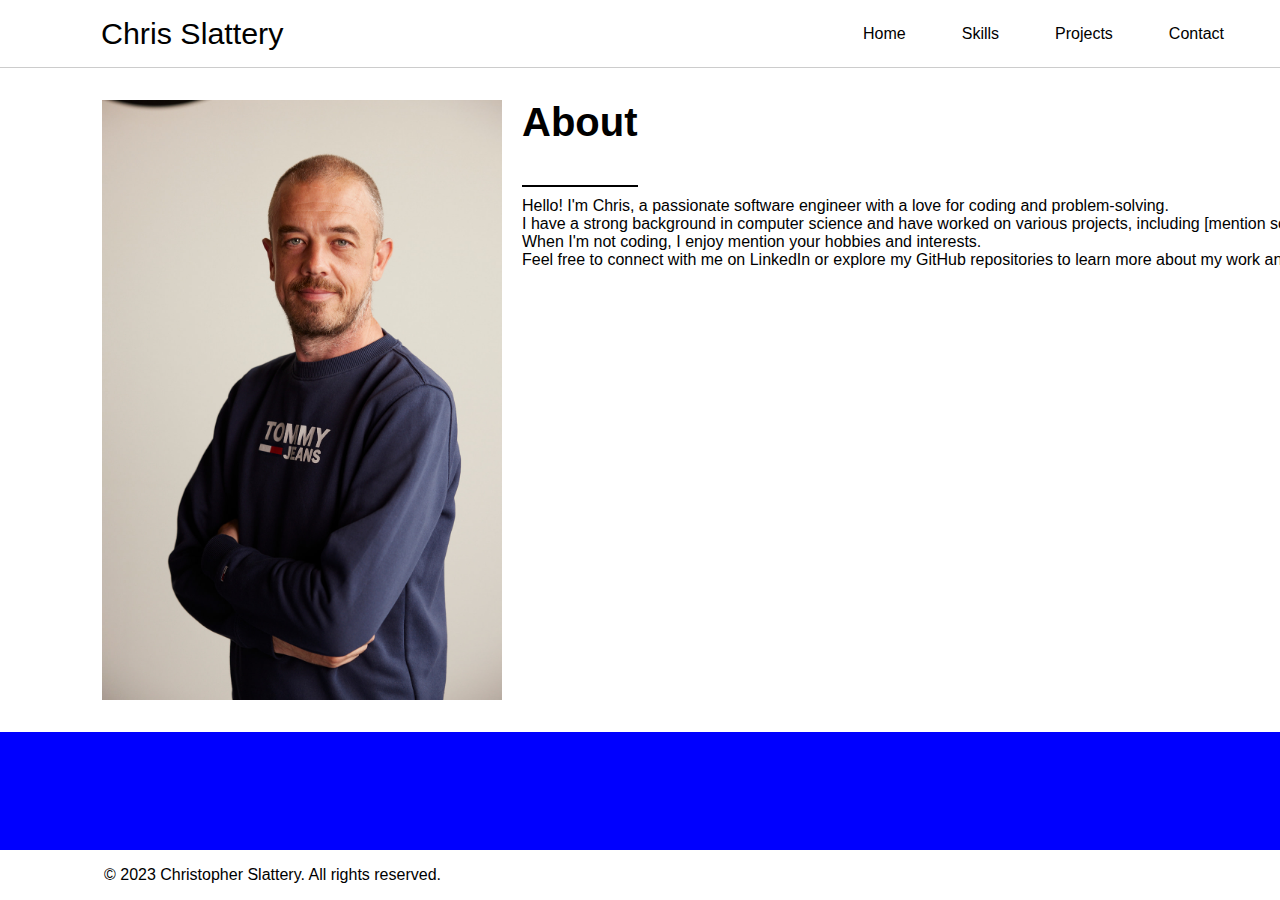
<file: index.html>
<!DOCTYPE html>
<html lang="en">
<head>
  <meta charset="UTF-8">
  <meta name="viewport" content="width=device-width, initial-scale=1.0">
  <link rel="stylesheet" href="css/styles.css">
  <title>Christopher Slattery</title>
</head>
<body>
  <header>
    <h1 class="header-name">Chris Slattery</h1>
    <nav>
      <ul>
        <li><a href="index.html">Home</a></li>
        <li><a href="skills.html">Skills</a></li>
        <li><a href="projects.html">Projects</a></li>
        <li><a href="contact.html">Contact</a></li>
      </ul>
    </nav>
  </header>
 
  <section id="home">
    <div class="intro">
      <img src="images/8.jfif" alt="Chris Slattery" class="intro-img">
      <div class="intro-content">
        <h1 class="name">About</h1>
        <p class="description">Hello! I'm Chris, a passionate software engineer with a love for coding and problem-solving.</p>

        <p>I have a strong background in computer science and have worked on various projects, including [mention some projects you've worked on].</p>

        <p>When I'm not coding, I enjoy mention your hobbies and interests.</p>
    
        <p>Feel free to connect with me on LinkedIn or explore my GitHub repositories to learn more about my work and experiences.</p>
      </div>
    </div>
  </section>

  <footer>
    <p>&copy; 2023 Christopher Slattery. All rights reserved.</p>
  </footer>
</body>
</html>
</file>
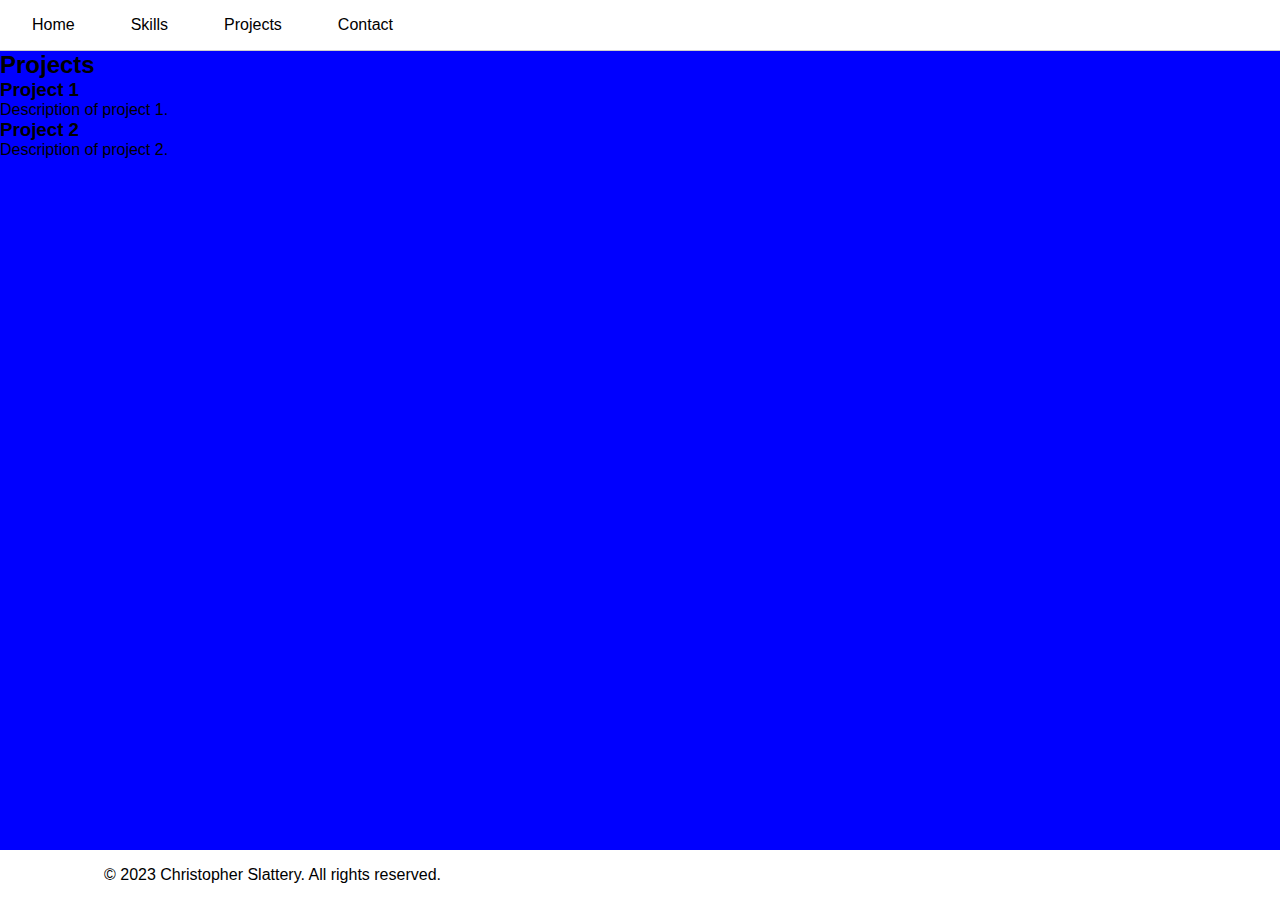
<file: projects.html>
<!DOCTYPE html>
<html lang="en">
<head>
  <meta charset="UTF-8">
  <meta name="viewport" content="width=device-width, initial-scale=1.0">
  <link rel="stylesheet" href="css/styles.css">
  <title>Projects - Christopher Slattery</title>
</head>
<body>
  <header>
    <nav>
      <ul>
        <li><a href="index.html">Home</a></li>
        <li><a href="skills.html">Skills</a></li>
        <li><a href="projects.html">Projects</a></li>
        <li><a href="contact.html">Contact</a></li>
      </ul>
    </nav>
  </header>

  <section id="projects">
    <div class="projects-container">
      <h2>Projects</h2>
      <div class="project">
        <h3>Project 1</h3>
        <p>Description of project 1.</p>
      </div>
      <div class="project">
        <h3>Project 2</h3>
        <p>Description of project 2.</p>
      </div>
      <!-- Add more projects as needed -->
    </div>
  </section>

  <footer>
    <p>&copy; 2023 Christopher Slattery. All rights reserved.</p>
  </footer>
</body>
</html>
</file>
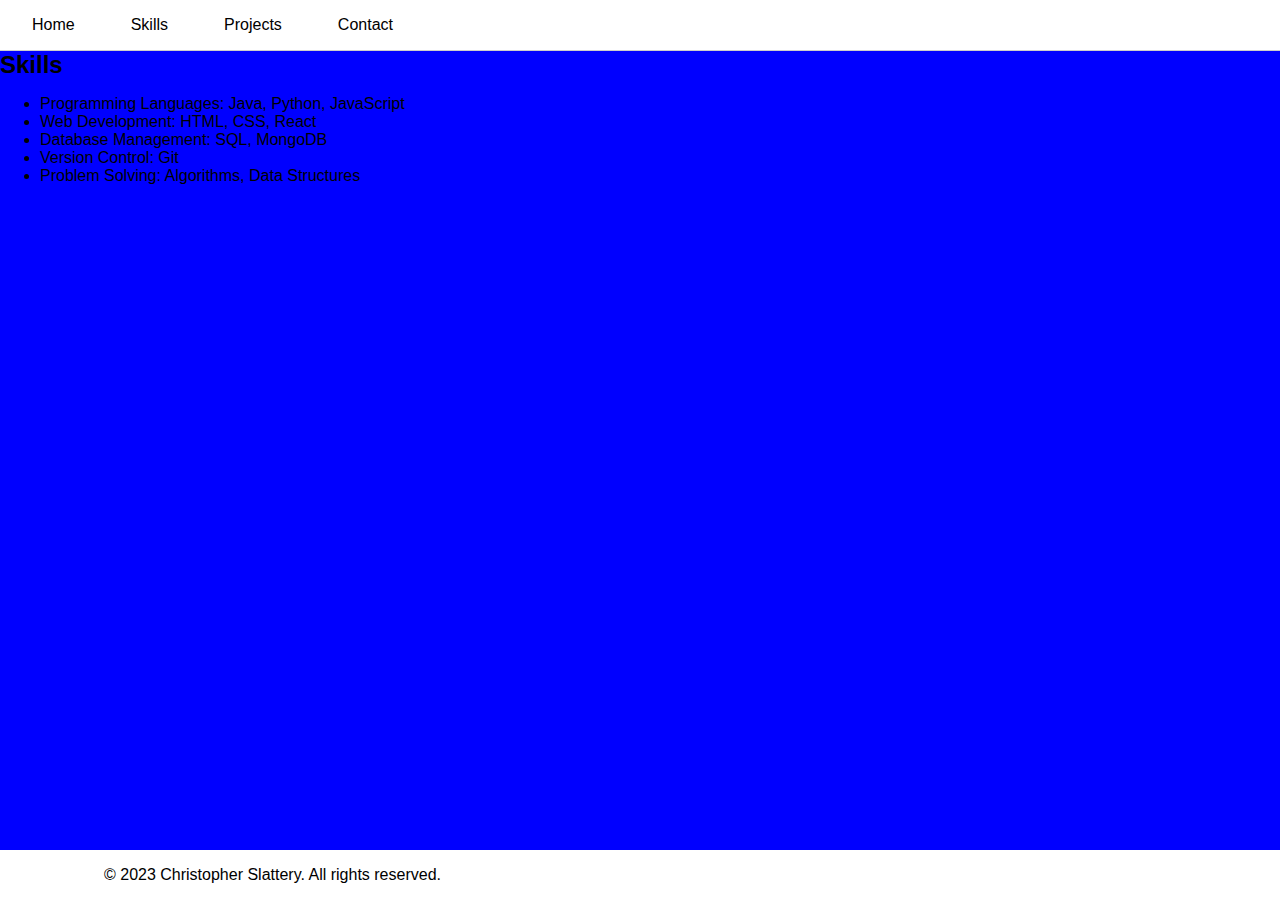
<file: skills.html>
<!DOCTYPE html>
<html lang="en">
<head>
  <meta charset="UTF-8">
  <meta name="viewport" content="width=device-width, initial-scale=1.0">
  <link rel="stylesheet" href="css/styles.css">
  <title>Skills - Christopher Slattery</title>
</head>
<body>
  <header>
    <nav>
      <ul>
        <li><a href="index.html">Home</a></li>
        <li><a href="skills.html">Skills</a></li>
        <li><a href="projects.html">Projects</a></li>
        <li><a href="contact.html">Contact</a></li>
      </ul>
    </nav>
  </header>

  <section id="skills">
    <div class="skills-container">
      <h2>Skills</h2>
      <ul class="skills-list">
        <li>Programming Languages: Java, Python, JavaScript</li>
        <li>Web Development: HTML, CSS, React</li>
        <li>Database Management: SQL, MongoDB</li>
        <li>Version Control: Git</li>
        <li>Problem Solving: Algorithms, Data Structures</li>
      </ul>
    </div>
  </section>

  <footer>
    <p>&copy; 2023 Christopher Slattery. All rights reserved.</p>
  </footer>
</body>
</html>
</file>
<file: css/styles.css>
/* Reset some default styles */
body, h1, h2, h3, p {
  margin: 0;
  padding: 0;
}

/* Global styles */
body {
  font-family: Arial, sans-serif;
  background-color: blue;
  display: flex;
  flex-direction: column;
  min-height: 100vh; /* Set minimum height to the viewport height */
}

/* Header styles */
header {
  background-color: #fff;
  color: #000;
  padding: 1rem;
  display: flex;
  justify-content: space-between; /* Spread navigation and name */
  align-items: center; /* Center navigation vertically */
  border-bottom: 1px solid #ccc;
}

nav ul {
  display: flex;
  list-style: none;
  padding: 0;
  margin: 0;
}

nav li {
  margin-right: 1.5rem;
}

nav a {
  color: #000;
  text-decoration: none;
  padding: 0.5rem 1rem;
}

.header-name {
  color: #000;
  font-size: 1.9rem;
  font-weight: normal;
  margin-left: 85px; /* Adjust margin as needed */
}

/* Home page specific styles */
#home {
  background-color: #fff;
  color: #000;
  padding: 2rem;
  display: flex; /* Add this to make the section a flex container */
  justify-content: flex-start; /* Align content to the left */
  align-items: center; /* Center vertically */
}

/* Intro section */
.intro {
  display: flex; 
  align-items: flex-start; /* Align both image and text at the top */
  background-color: #fff;
  margin-left: 70px;
}

.intro img {
  flex: 0 0 auto;
  max-width: 400px;
  border-radius: 0%;
  margin-right: 20px;
}

.intro-content {
  flex: 1; /* Take up remaining space */
}

/* section that is part of description*/
.name {
  font-size: 2.5rem;
  font-weight: bold;
  color: #000;
  margin-bottom: 0;
  margin-right: 900px;
  border-bottom: 2px solid #000; /* Add underline to about heading */
  padding-bottom: 40px; /* controls the distance between the text and the underline */
}

.description {
  margin-top: 10px; /* Add margin to separate description from other paragraphs */
}

footer {
  text-align: left;
  padding: 1rem;
  background-color: #fff;
  color: #000;
  margin-top: auto; /* Push the footer to the bottom */
}

/* Style the content within the footer */
footer p {
  margin-left: 88px; /* Add left margin to align with the image */
}

/* Additional styles for social media menu */
.social-media {
  position: fixed;
  left: 0;
  top: 50%;
  transform: translateY(-50%);
  display: flex;
  flex-direction: column;
  align-items: center;
  width: 50px;
  background-color: #fff;
  box-shadow: 0 0 5px rgba(0, 0, 0, 0.2);
}

.social-media a {
  display: block;
  margin-bottom: 1rem;
  text-decoration: none;
  color: #000;
}

.social-media img {
  width: 20px;
  height: 20px;
}
</file>
